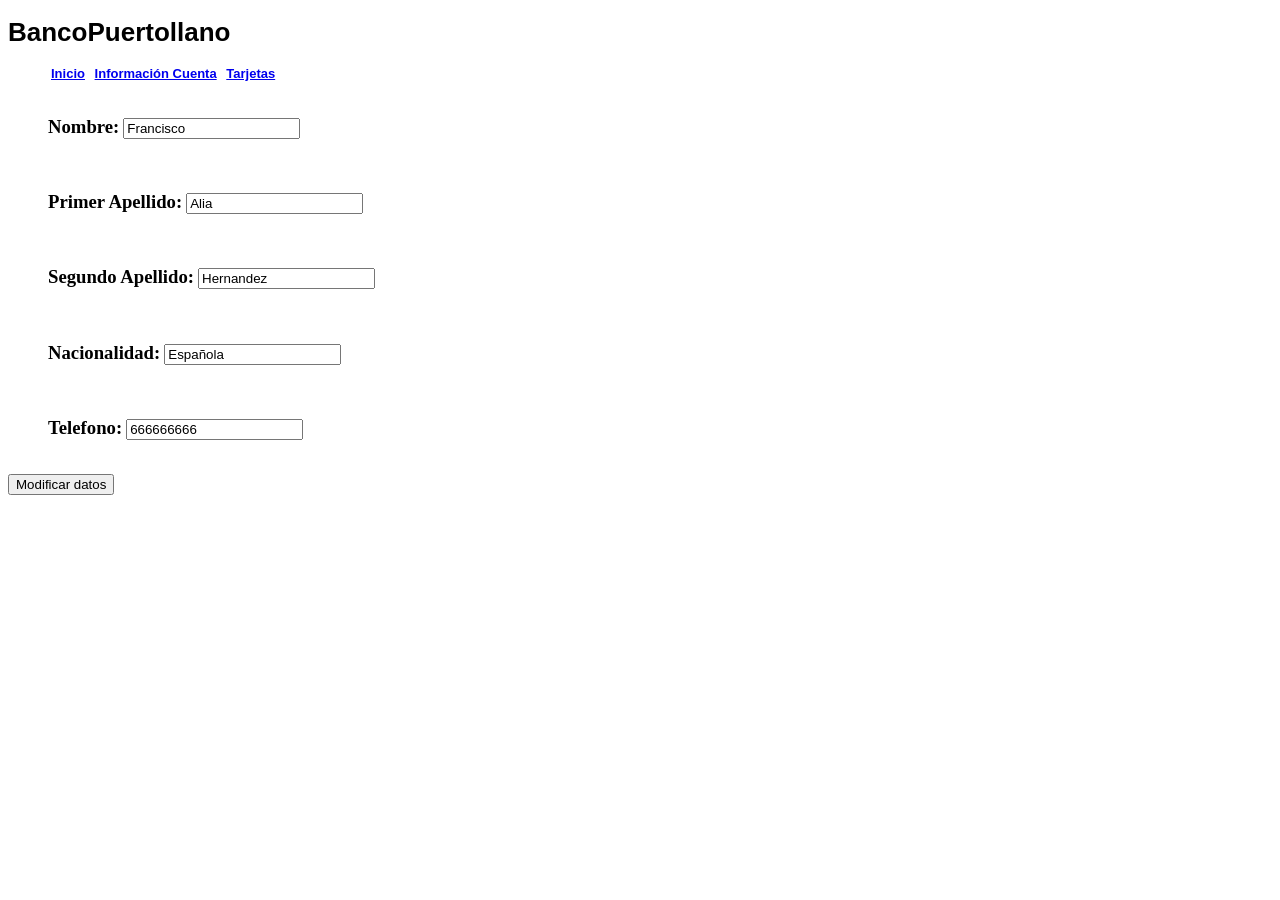
<file: index.html>
<!DOCTYPE html>
<html lang="es">

<head>
    <meta charset="UTF-8">
    <meta name="viewport" content="width=device-width, initial-scale=1.0">
    <title>BancoPuertollano</title>
    <link rel="stylesheet" type="text/css" href="estilos.css" />
</head>

<body >
    <div id="menu">
        
    </div>
    
    <div class="campo">
        <ul>
           <li> <h3>Nombre: </h3></li> 
            <li><input type="text" id="inpNombre" value="Francisco"></li>
            <li><p id="msgNombre"></p></li>
        </ul>
    </div>
    <div class="campo">
        <ul>
           <li> <h3>Primer Apellido: </h3></li> 
            <li><input type="text" id="inpPApellido" value="Alia"></li>
            <li><p id="msgPApellido"></p></li>
        </ul>
    </div>
    <div class="campo">
        <ul>
           <li> <h3>Segundo Apellido: </h3></li> 
            <li><input type="text" id="inpSegundoApellido" value="Hernandez" ></li>
            <li><p id="msgSegundoApellido"></p></li>
        </ul>
    </div>
    <div class="campo">
        <ul>
           <li> <h3>Nacionalidad: </h3></li> 
            <li><input type="text" id="inpNacionalidad" value="Española"></li>
            <li><p id="msgNacionalidad"></p></li>
        </ul>
    </div> 
    <div class="campo">
        <ul>
           <li> <h3>Telefono: </h3></li> 
            <li><input type="text" id="telefowdwono" value="666666666"></li>
            <li><p id="msgTelefono"></p></li>
        </ul>
    </div>
    <input type="submit" id="enviar" value="Modificar datos">   
    <p id="msgGuardado"></p>   
    
    </div>
    <script src="/js/app.js">
    </script>
    <script>
        cargarCabecera('menu')
        cargarDatos()
    </script>

</body>

</html>
</file>
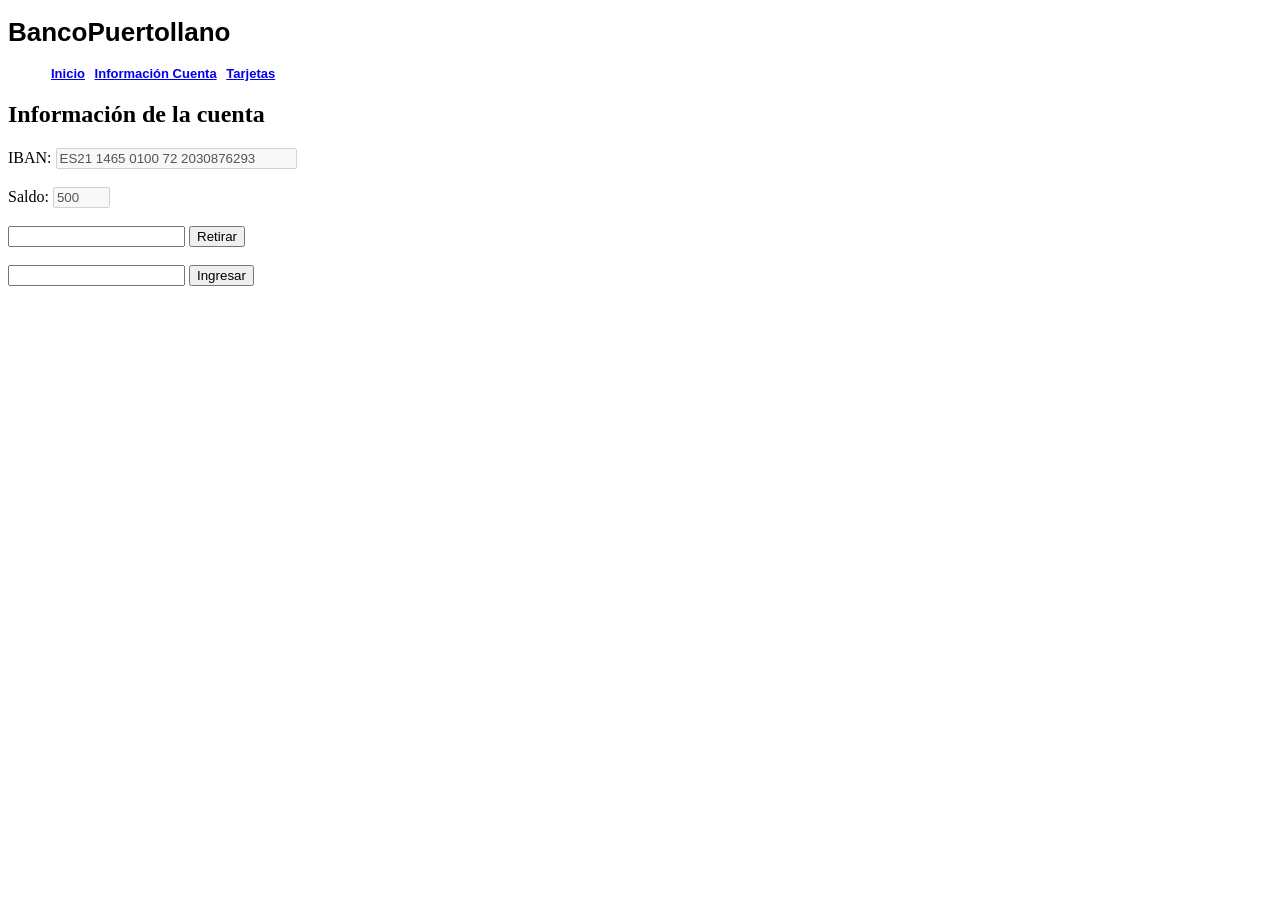
<file: InfoCuenta.html>
<!DOCTYPE html>
<html lang="es">
<head>
    <meta charset="UTF-8">
    <meta name="viewport" content="width=device-width, initial-scale=1.0">
    <title>Info Cuenta</title>
    <link rel="stylesheet" type="text/css" href="estilos.css" />
</head>
<body >
    <div id="menu">
        
    </div>

    <div>
        <h2>Información de la cuenta</h2>

        <label for="name">IBAN:</label>
        <input type="text" id="ibanInfo" size="28" disabled><br>
        <br>
        <label for="name">Saldo:</label>
        <input type="text" id="saldoInfo" size="5" disabled><br>
        <br>
        <input type="text" id="retirado">
        <button id="saldoRetirar">Retirar</button><br>
        <br>
        <input type="text" id="ingresado">
        <button id="saldoIngresar">Ingresar</button>
        <p id="msg">

        </p>
    </div>
    <script src="infoCuenta.js"></script>
    <script>
        cargarCabecera('menu')
        
    </script>
    <!-- <script>cargarDatos()</script> -->
 </body>
 </html>
</file>
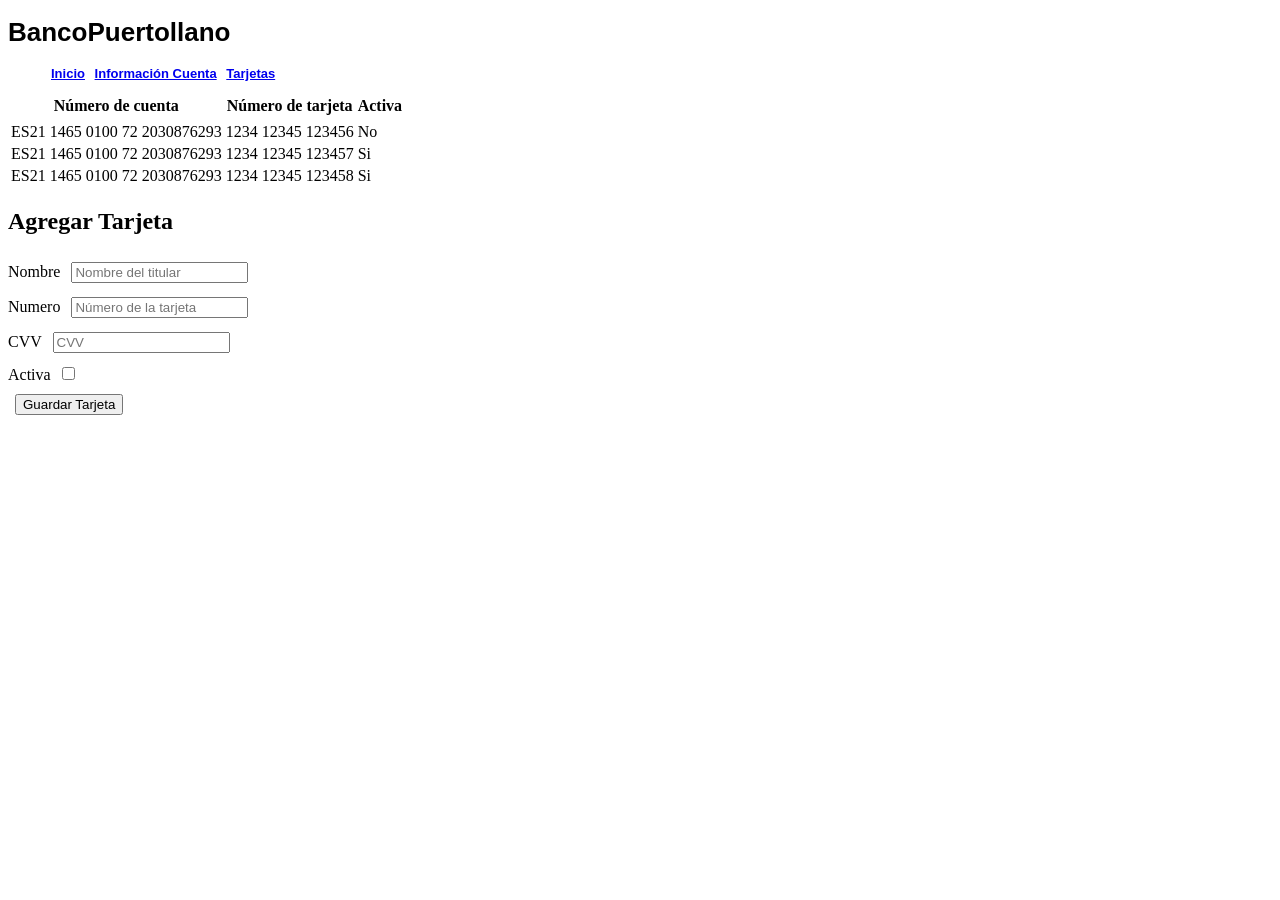
<file: tarjetas.html>
<!DOCTYPE html>
<!DOCTYPE html>
<html lang="es">

<head>
    <meta charset="UTF-8">
    <meta name="viewport" content="width=device-width, initial-scale=1.0">
    <title>Tarjetas</title>
    <link rel="stylesheet" type="text/css" href="estilos.css" />
</head>

<body>
    <div id="menu">
        
    </div>
    <table>
        <thead>
            <th>Número de cuenta</th>
            <th>Número de tarjeta</th>
            <th>Activa</th>
        </thead>
        <tbody id="table"></tbody>
    </table>

    <h2>Agregar Tarjeta</h2>
    
    <form action="" class="form-tarjeta" onsubmit="event.preventDefault();">
        <label for="">Nombre</label>
        <input type="text" id="nombreTitular" placeholder="Nombre del titular">
        <br>
        <label for="">Numero</label>
        <input type="text" id="nombre" placeholder="Número de la tarjeta">
        <br>
        <label for="">CVV</label>
        <input type="text" id="cvv" placeholder="CVV" id="">
        
        <br>
        <label for="">Activa</label>
        <input type="checkbox" id="check" name="" id="">
        <br>
        <input type="submit" value="Guardar Tarjeta" onclick="guardar()">
    </form>
    <div id="msg"></div>
    
    <script src="table.js"></script>
    
    <script>
        cargarCabecera('menu')
    </script>
    <script>cargarCabecera("menu")</script>
    <script>tableCreate()</script>
</body>

</html>
</file>
<file: estilos.css>
#menu li {
    display:inline;
    padding-left:3px;
    padding-right:3px;
}
#menu{
    font-family:Arial;
    font-weight:bold;
    font-size:13px;
}
ul{list-style-type: none;}


.campo li{
    display:inline-block;
}

.form-tarjeta input{
    margin: 7px;
}
</file>
